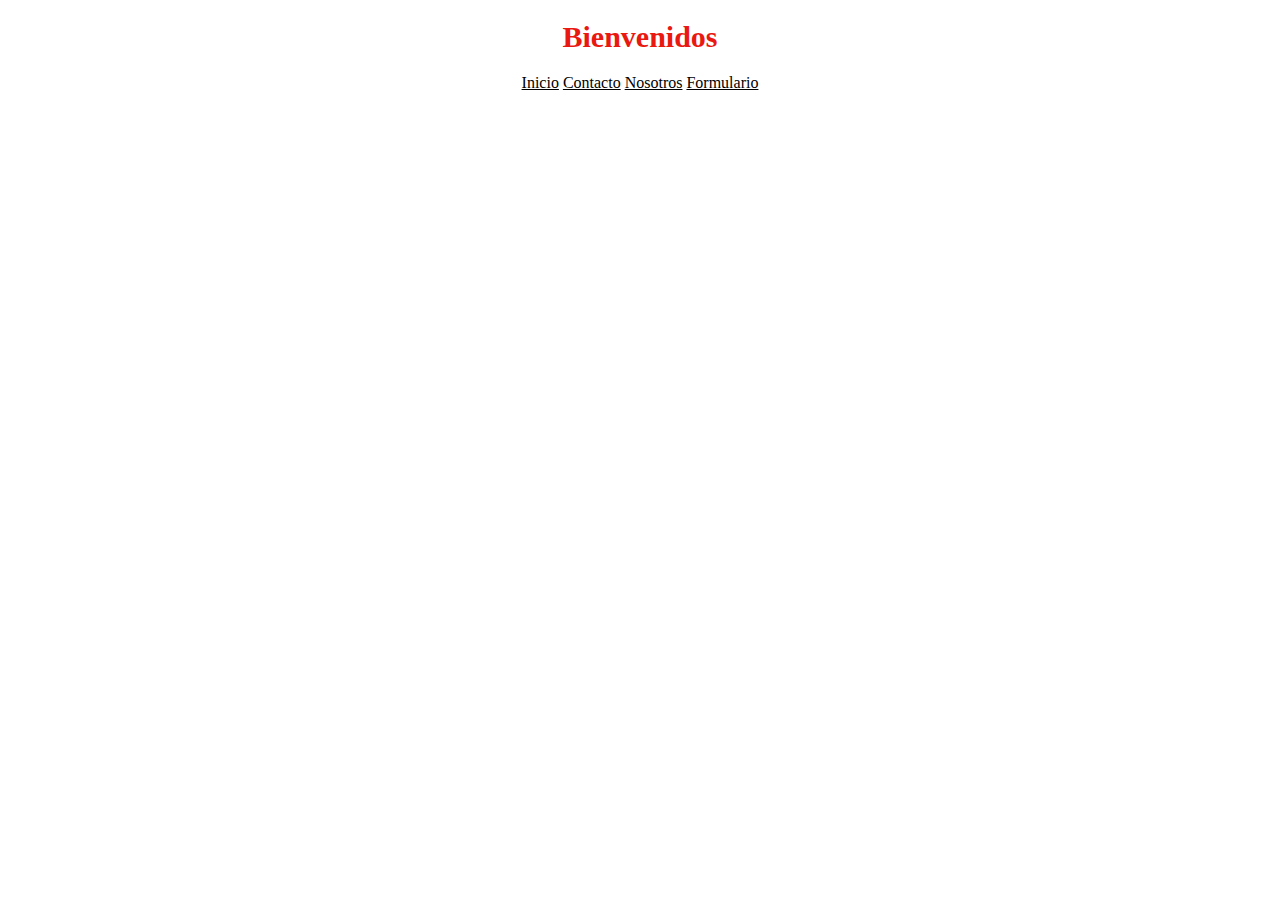
<file: index.html>
<!DOCTYPE html>
<html lang="en">
<head>
    <meta charset="UTF-8">
    <meta http-equiv="X-UA-Compatible" content="IE=edge">
    <meta name="viewport" content="width=device-width, initial-scale=1.0">
    <link rel="stylesheet" href="css/estilos.css">
    <title>Document</title>
</head>
<body>
    <h1>Bienvenidos</h1>
    <a href="index.html">Inicio</a>
    <a href="internas/contacto.html">Contacto</a>
    <a href="internas/nosotros.html">Nosotros</a>
    <a href="internas/formulario.html">Formulario</a>
</body>
</html>
</file>
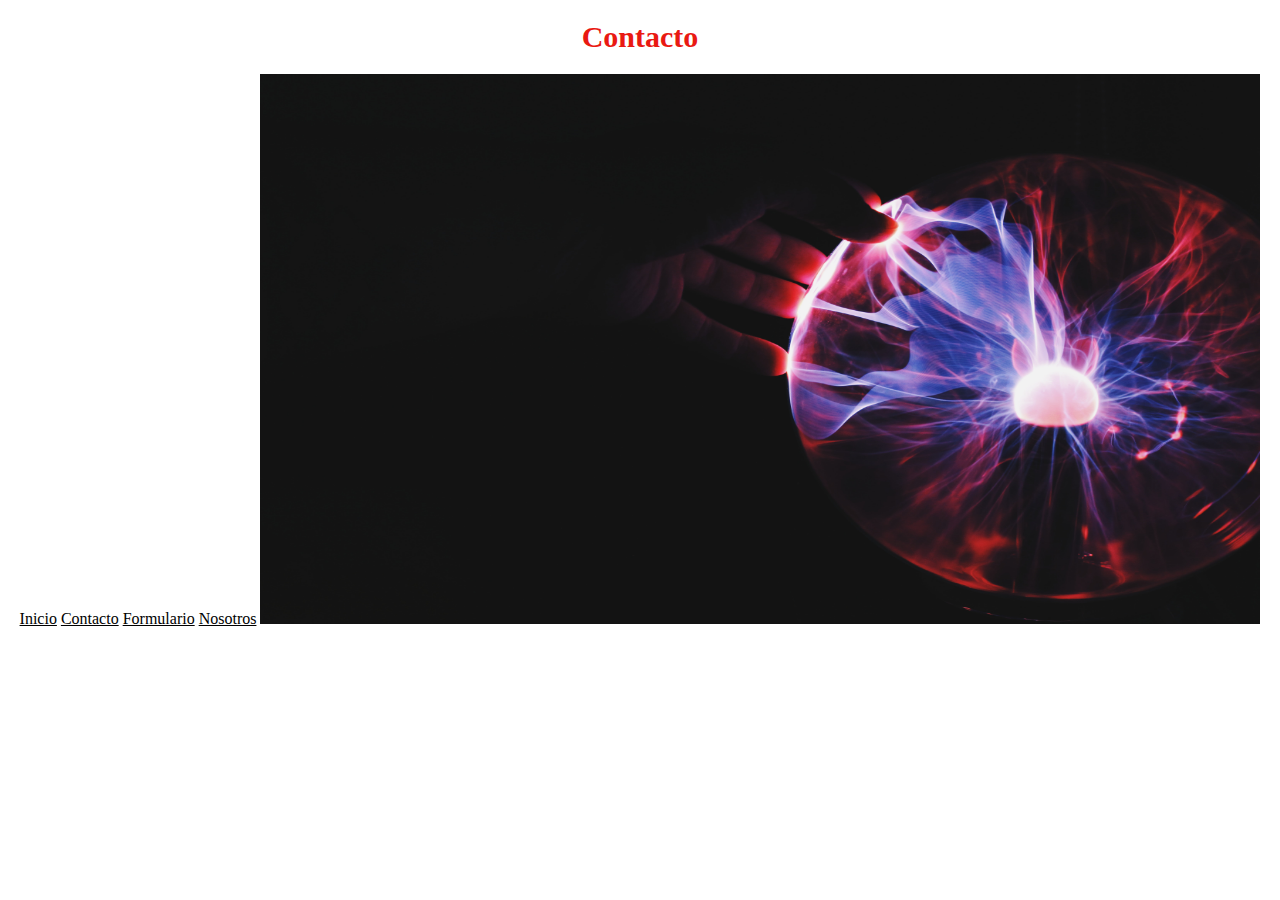
<file: internas/contacto.html>
<!DOCTYPE html>
<html lang="en">
<head>
    <meta charset="UTF-8">
    <meta http-equiv="X-UA-Compatible" content="IE=edge">
    <meta name="viewport" content="width=device-width, initial-scale=1.0">
    <link rel="stylesheet" href="../css/estilos.css">
    <title>Document</title>
</head>
<body>
    <h1>Contacto</h1>
    <a href="../index.html">Inicio</a>
    <a href="contacto.html">Contacto</a>
    <a href="formulario.html">Formulario</a>
    <a href="nosotros.html">Nosotros</a>

    <img src="../imgs/img1.jpg" alt="">

    
</body>
</html>
</file>
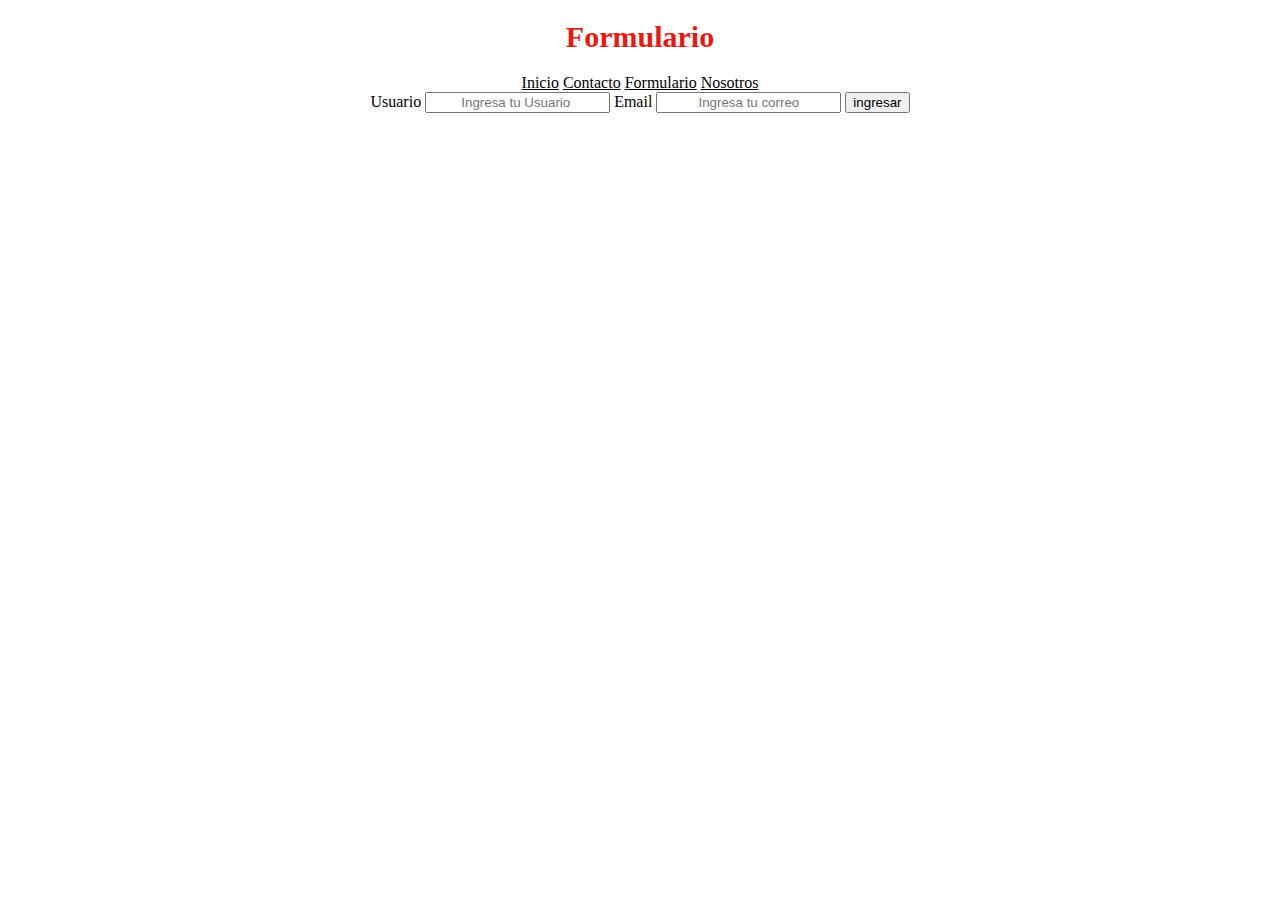
<file: internas/formulario.html>
<!DOCTYPE html>
<html lang="en">
<head>
    <meta charset="UTF-8">
    <meta http-equiv="X-UA-Compatible" content="IE=edge">
    <meta name="viewport" content="width=device-width, initial-scale=1.0">
    <link rel="stylesheet" href="../css/estilos.css">
    <title>Document</title>
</head>
<body>
    <h1>Formulario</h1>
    <a href="../index.html">Inicio</a>
    <a href="contacto.html">Contacto</a>
    <a href="formulario.html">Formulario</a>
    <a href="nosotros.html">Nosotros</a>

    <form>
        <label for="usuario">Usuario</label>
        <input type="text" placeholder="Ingresa tu Usuario "></input>

        <label for="email">Email</label>
        <input type="email"placeholder="Ingresa tu correo" ></input>

        <input type="submit"value="ingresar" ></input>


    </form>
</body>
</html>
</file>
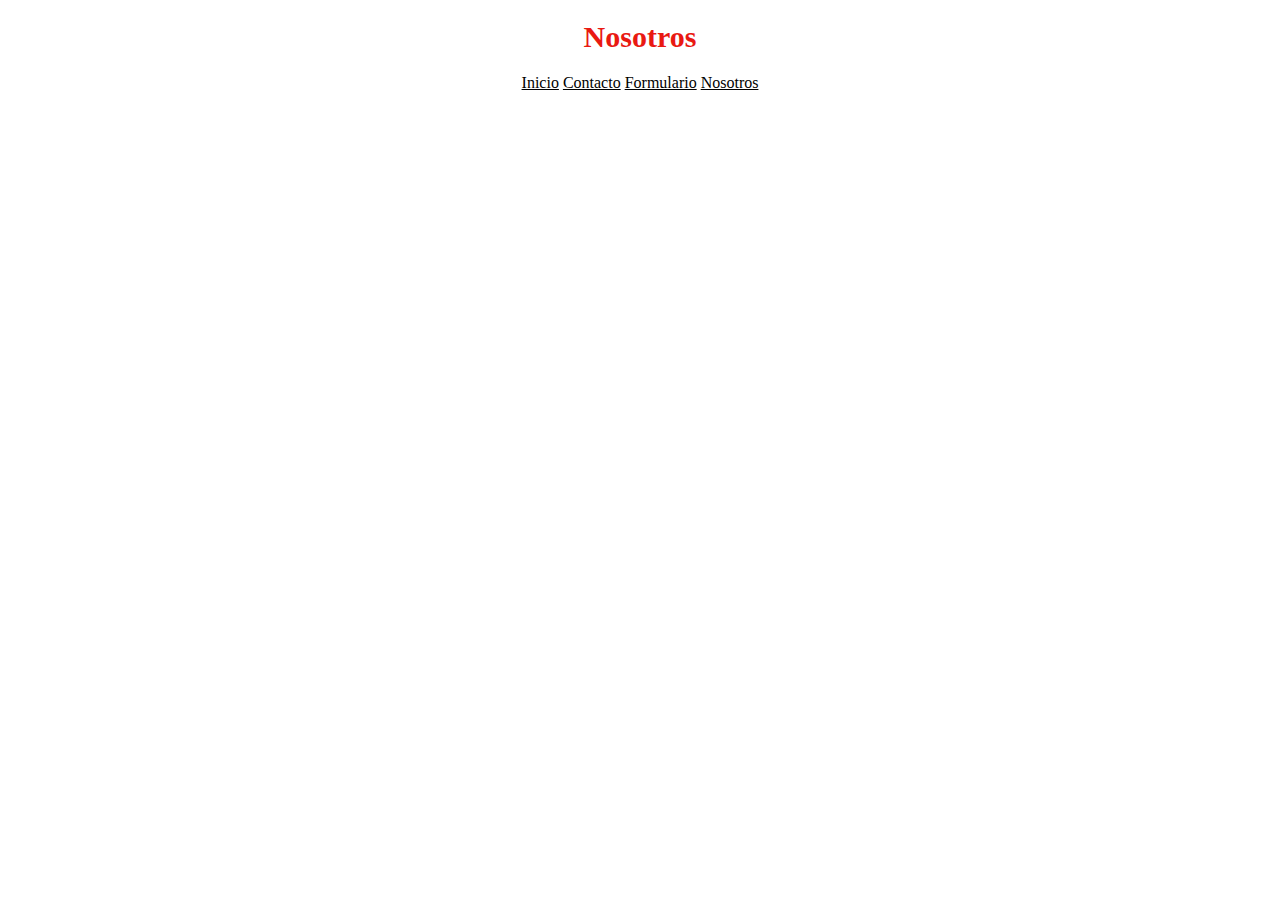
<file: internas/nosotros.html>
<!DOCTYPE html>
<html lang="en">
<head>
    <meta charset="UTF-8">
    <meta http-equiv="X-UA-Compatible" content="IE=edge">
    <meta name="viewport" content="width=h1, initial-scale=1.0">
    <link rel="stylesheet" href="../css/estilos.css">
    <title>Document</title>
</head>
<body>
    <h1>Nosotros</h1>
    <a href="../index.html">Inicio</a>
    <a href="contacto.html">Contacto</a>
    <a href="formulario.html">Formulario</a>
    <a href="nosotros.html">Nosotros</a>
</body>
</html>
</file>
<file: css/estilos.css>
*{
    text-align: center;
}
h1{
color: rgb(233, 25, 18);
text-align: center;
font-size:30px;
font-family: 'Times New Roman', Times, serif;

}
img{
    width:1000px;
    height: 550px;

    
}

a{
    text-align: center;
    color: black;
}
</file>
